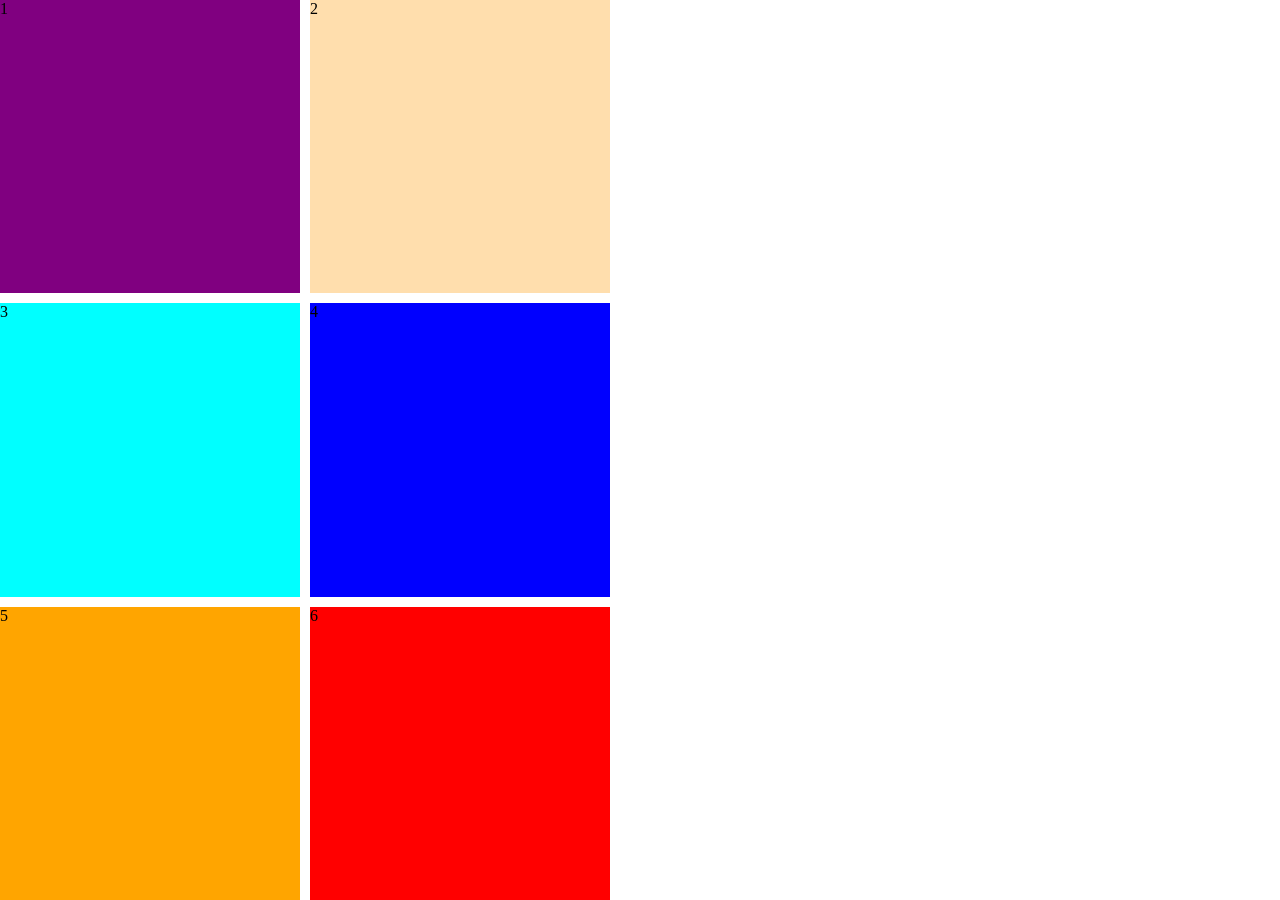
<file: Class-15/index.html>
<!DOCTYPE html>
<html lang="en">
<head>
    <meta charset="UTF-8">
    <meta name="viewport" content="width=device-width, initial-scale=1.0">
    <title>Document</title>
    <link rel="stylesheet" href="style.css">
</head>
<body>

    <div class="container">
        <div class="box-1">1</div>
        <div class="box-2">2</div>
        <div class="box-3">3</div>
        <div class="box-4">4</div>
        <div class="box-5">5</div>
        <div class="box-6">6</div>
        <!-- <div class="box-6">7</div>
        <div class="box-6">8</div> -->
    </div>

</body>
</html>
</file>
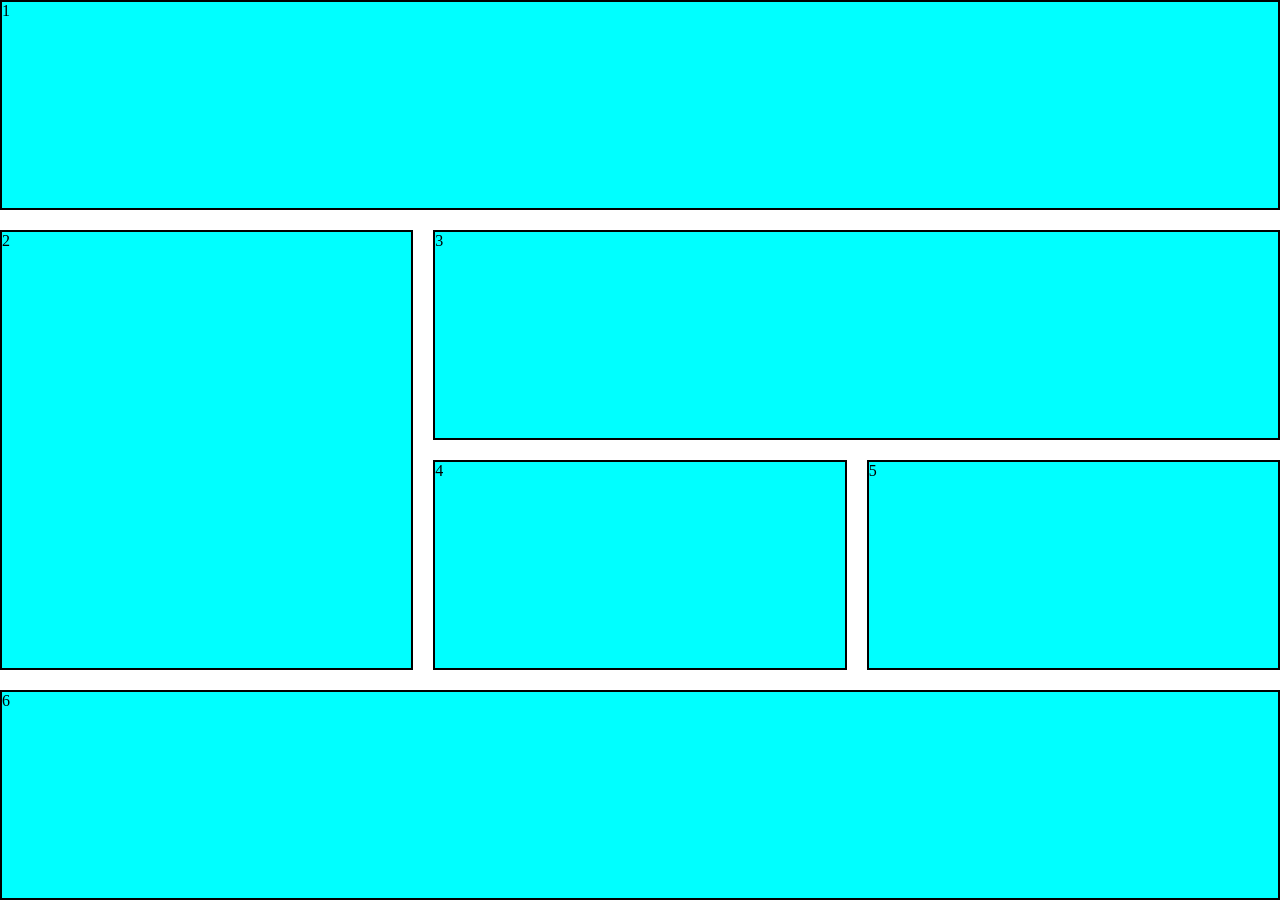
<file: Class-16/index.html>
<!DOCTYPE html>
<html lang="en">
<head>
    <meta charset="UTF-8">
    <meta name="viewport" content="width=device-width, initial-scale=1.0">
    <title>Document</title>
    <link rel="stylesheet" href="style.css">
</head>
<body>

  <div class="container">
    <div class="box item-1">1</div>
    <div class="box item-2">2</div>
    <div class="box item-3">3</div>
    <div class="box">4</div>
    <div class="box">5</div>
    <div class="box item-6">6</div>
  </div>  
    
</body>
</html>
</file>
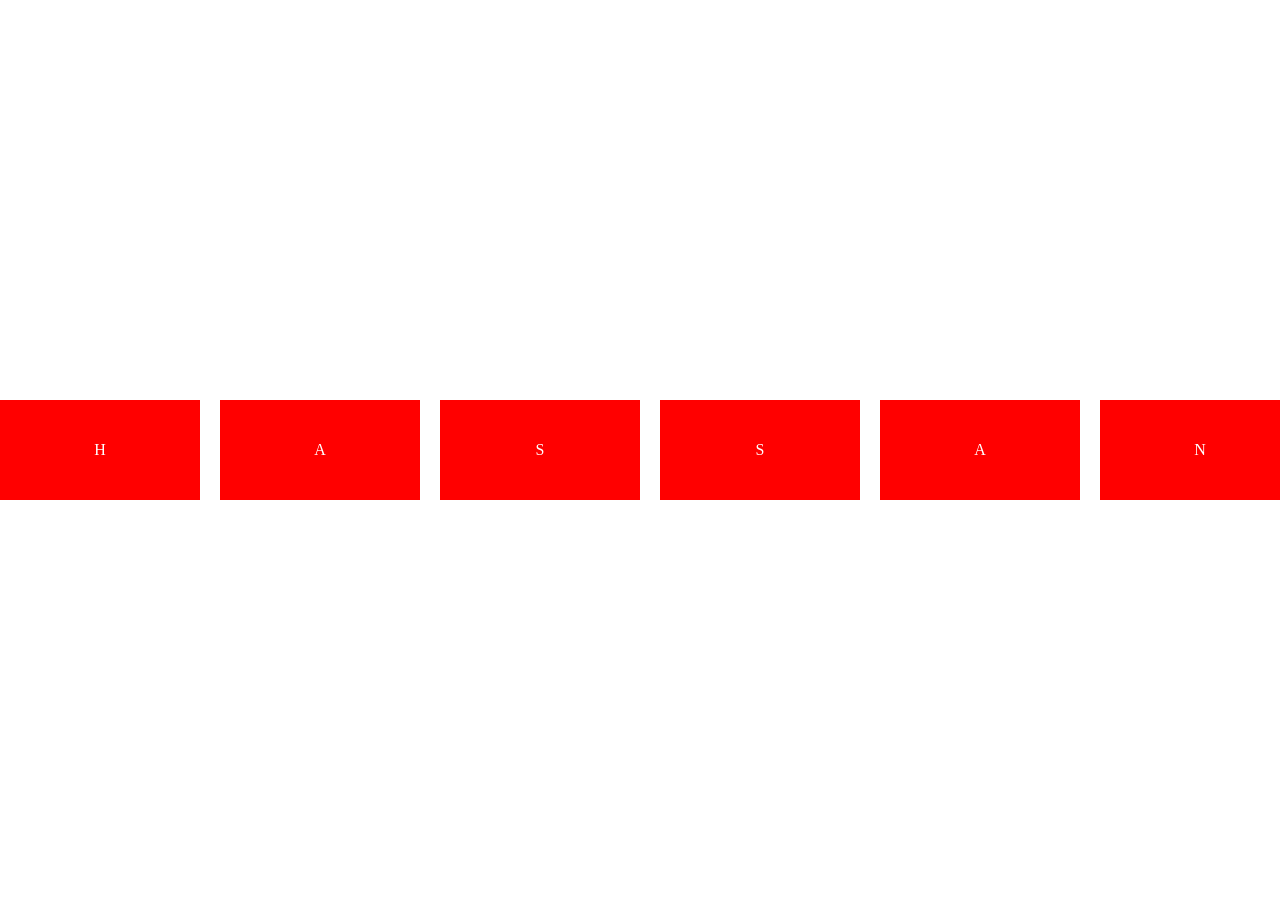
<file: Class-17/index.html>
<!DOCTYPE html>
<html lang="en">
<head>
    <meta charset="UTF-8">
    <meta name="viewport" content="width=device-width, initial-scale=1.0">
    <title>Grid Class-17</title>
    <link rel="stylesheet" href="style.css">
</head>
<body>

   <div class="container">
  <div class="box item-1">H</div>
  <div class="box item-2">A</div>
  <div class="box">S</div>
  <div class="box">S</div>
  <div class="box">A</div>
  <div class="box">N</div>
</div>

</body>
</html>
</file>
<file: Class-15/style.css>
*{
    margin: 0;
    padding: 0;
}

.container{
    display: grid;
    grid-template-columns: 300px 300px;
    /* grid-template-columns: 1fr 400px 1fr; */
    /* grid-template-columns: repeat(3, 1fr); */
    width: 100%;
    height: 100vh;
    gap: 10px;
}
.box-1{
    background: purple;
}
.box-2{
    background: navajowhite;
}
.box-3{
    background: aqua;
}
.box-4{
    background: blue;
}
.box-5{
    background: orange;
}.box-6{
    background: red;
}
</file>
<file: Class-16/style.css>
*{
    margin: 0;
    padding: 0;
}
.container{
    display: grid;
    grid-template-columns: 1fr 1fr 1fr;
    gap: 20px;
    width: 100%;
    height: 100vh;
}
.box{
    border: 2px solid black;
    background: aqua;
}
.item-1{
    grid-column: span 3;
}
.item-2{
    grid-row: span 2;
}
.item-3{
    grid-column: span 2;
}
.item-6{
    grid-column: 1/4;
}
</file>
<file: Class-17/style.css>
/* Revision Grid !! */


/* .container {
  display: grid;
  grid-template-columns: repeat(3, 1fr);
  gap: 10px;
  height: 100vh;
  width: 100%;
}
.box {
  background: red;
  
}
.item-1{
  grid-column: 1/4;
}
.item-2{
    grid-row: span 3;
} */


/* Start New Topic Grid!! */

*{
    margin: 0;
    padding: 0;
}
.container{
    display: grid;
    /* grid-template-columns: minmax(200px, repeat(3, 1fr)); it's wrong!*/  
    grid-template-columns: repeat(6, minmax(200px, 1fr)); 
    /* Use autofit */
    gap: 20px;
    width: 100%;
    place-items: center;
    height: 100vh;
}
.box{
    background: red;
    height: 100px;
    width: 100%;
    display: flex;
    justify-content: center;
    align-items: center;
    color: white;
}
</file>
